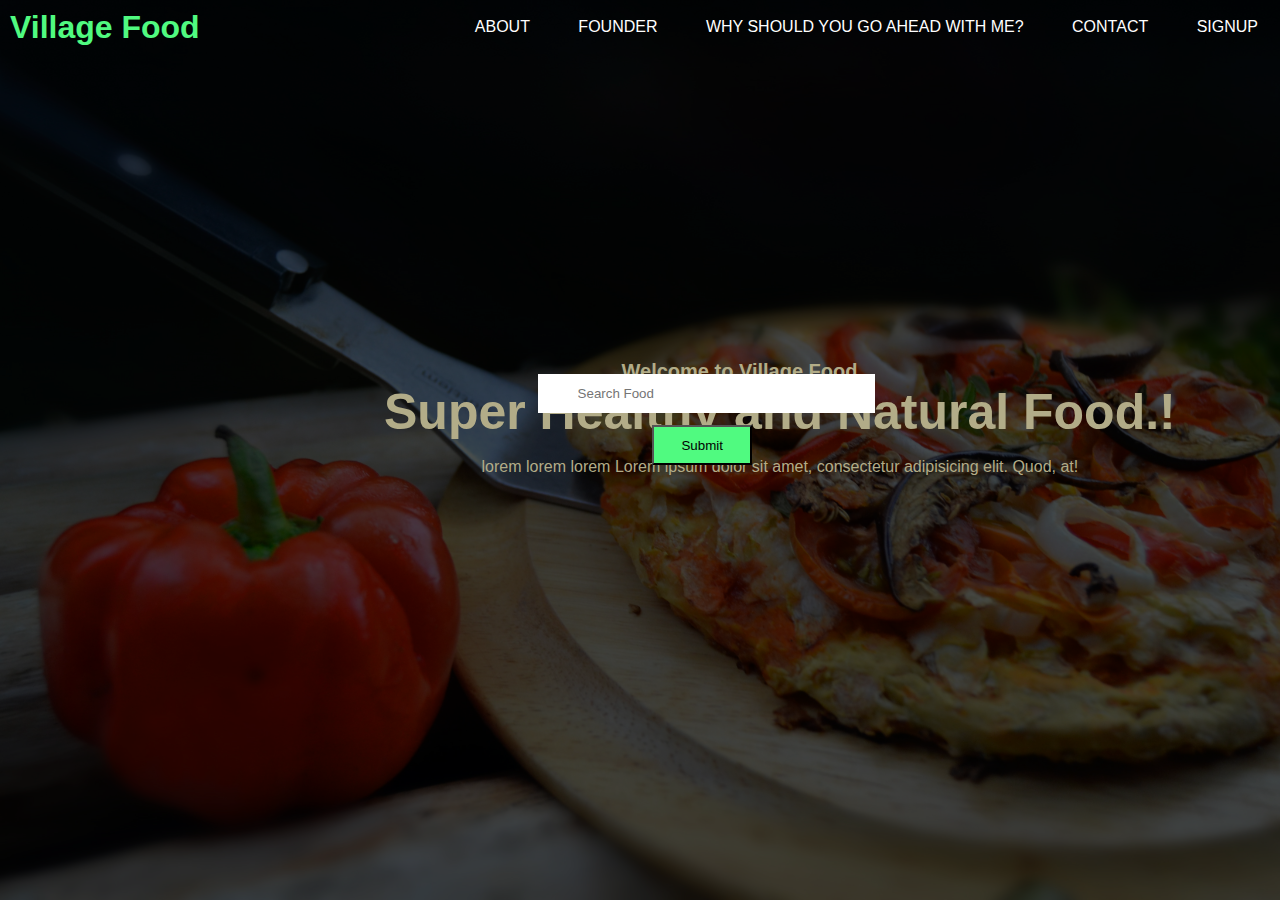
<file: intern/index.html>
<!DOCTYPE html>
<html lang="en">
<head>
    <meta charset="UTF-8">
    <meta http-equiv="X-UA-Compatible" content="IE=edge">
    <meta name="viewport" content="width=device-width, initial-scale=1.0">
    <title>Rich Cuisine</title>
    <link rel="stylesheet" href="style.css">
    <style>
        body {
            font-family: 'General Sans', sans-serif;
            margin: 0;
            padding: 0;
        }
        
        .form-container {
            display: none;
            position: fixed;
            bottom: 20px;
            left: 10px;
           
            width: 25%;
            background-color:bisque;
            box-shadow: 0 -2px 6px rgba(0, 0, 0, 0.1);
            transition: transform 0.5s ease-in-out;
        }
        
        .slide-up-form {
            padding: 20px;
            display: flex;
            flex-direction: column;
            align-items: center;
        }
        
        .slide-up-form input,
        .slide-up-form button {
            width: 100%;
            margin-bottom: 20px;
            padding: 10px;
            border: 1px solid #ccc;
            border-radius: 5px;
        }
        
        .slide-up-form button {
            background-color:orange;
            border: none;
            color: #fff;
            cursor: pointer;
        }
        
        .slide-up-form button:hover {
            background-color: #e6b800;
        }
    </style>
</head>
<body>
    <div class="container">
        <h1>Village Food</h1>
        <div class="navbar">
            <ul>
                <li><a href="about.html">ABOUT</a></li>
                <li><a href="founder.html">FOUNDER</a></li>
                <li><a href="hire.html">Why should You go ahead with Me?</a></li>
                <li><a href="contactform.html">CONTACT</a></li>
                <li><a class="deals" href="deals.html">SignUp</a></li>
            </ul>
        </div>
    </div>
    <div class="content">
        <h3> Welcome to Village Food</h3>
        <h1>Super Healthy and Natural Food.!</h1>
        <p> lorem lorem lorem Lorem ipsum dolor sit amet, consectetur adipisicing elit. Quod, at!</p>
    </div>
    <div class="search" >
        <input type="text" placeholder="Search Food">
    </div>
    
    <div class="submit">
        <a href="#"><button>Submit</button></a>
    </div>
    <div class="form-container" id="formContainer">
        <form class="slide-up-form">
            <h2 style="font-size:xx-large">FALT 15% OFF</h2><br>
            <P>Enter your details and win a coupon worth 15%</P><br>
            <input type="text" placeholder="Enter your phone number"><br>
            <input type="email" placeholder="Enter your email address"><br>
            <button type="submit">Show me coupon</button>
        </form>
    </div>
    
    <script src="example.js"></script>
</body>
</html>
</file>
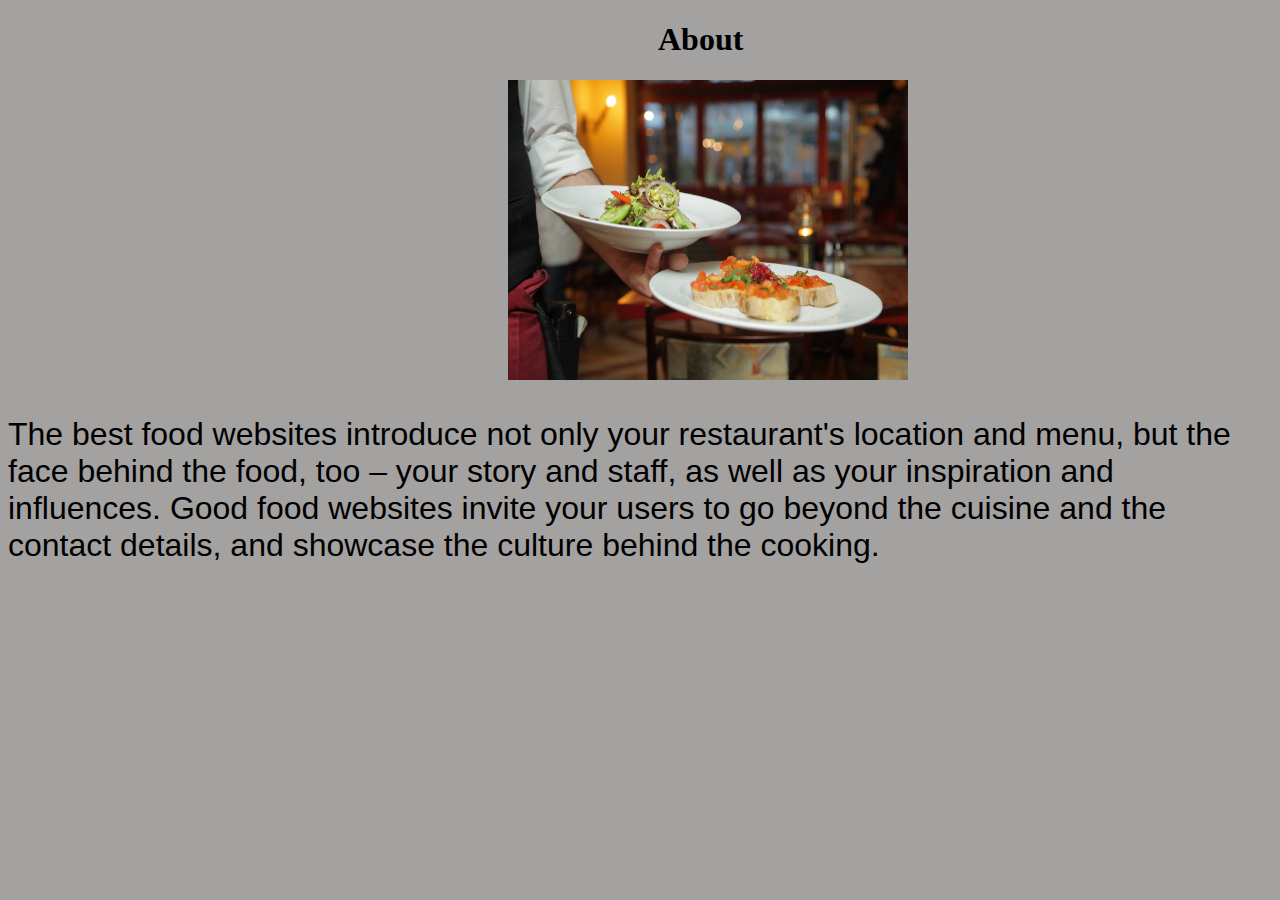
<file: intern/about.html>
<!DOCTYPE html>
<html lang="en">
<head>
    <meta charset="UTF-8">
    <meta name="viewport" content="width=device-width, initial-scale=1.0">
    <title>Document</title>
    <style>
        *{
            background-color:  rgb(164, 161, 161);
        }
        img{
            margin-left:500px;
            width: 400px;
            height:300px;
        }
        p{
            font-size: xx-large;
            font-family: 'General Sans', sans-serif;
        }
        h1{
            margin-left:650px;
        }
    </style>
</head>
<body>
    <h1>About</h1>
    <img src="aboutpic.jpeg" alt="pic">
    <p>The best food websites introduce not only your restaurant's location and menu, but the face behind the food, too – your story and staff, as well as your inspiration and influences. Good food websites invite your users to go beyond the cuisine and the contact details, and showcase the culture behind the cooking.</p>
</body>
</html>
</file>
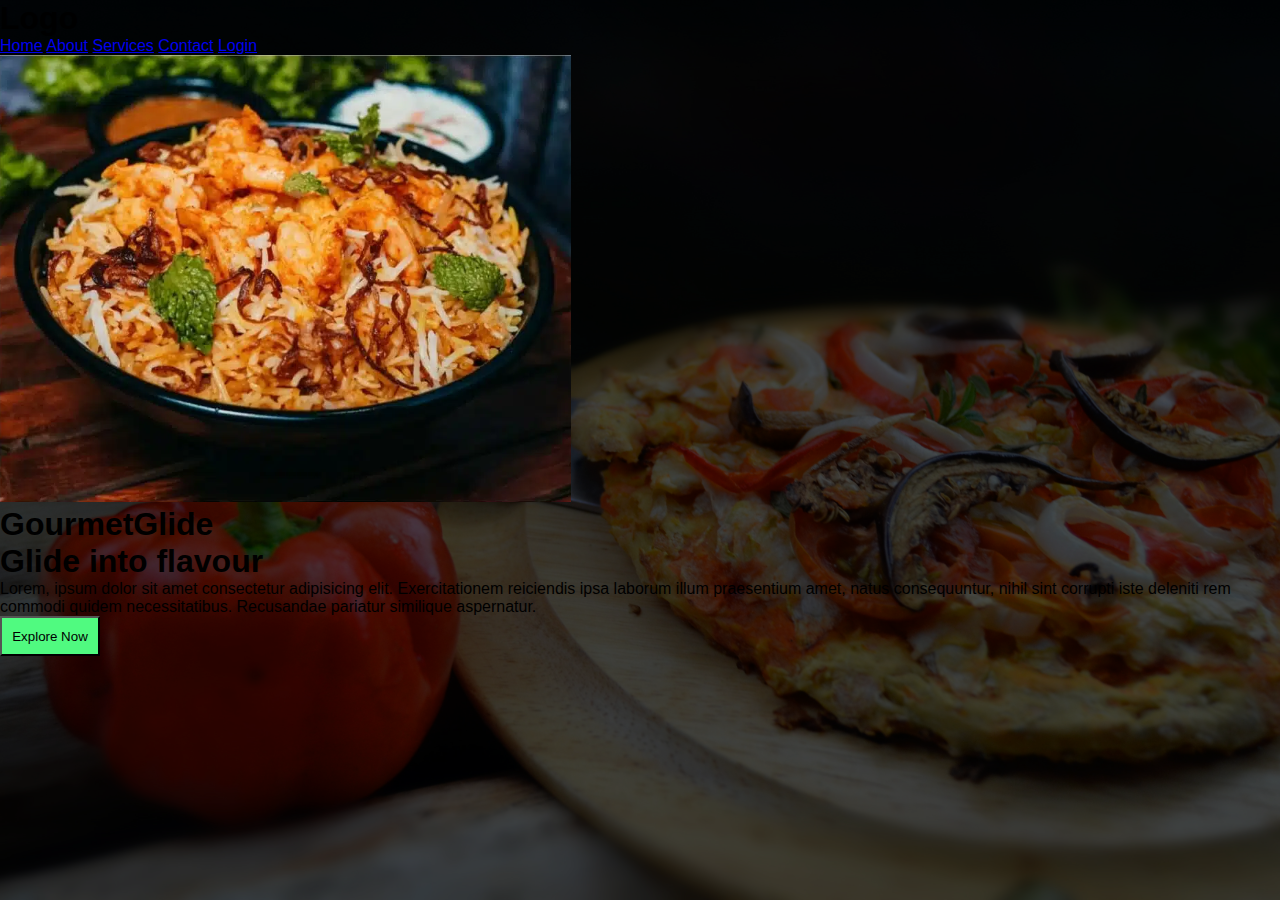
<file: intern/basic.html>
<!DOCTYPE html>
<html lang="en">
<head>
  <meta charset="UTF-8">
  <meta name="viewport" content="width=device-width, initial-scale=1.0">
  <title>Hero Section</title>
  <link rel="stylesheet" href="style.css">
</head>
<body>
    <header>
        <h1>Logo</h1>
        <nav>
            <a href="#" class="active">Home</a>
            <a href="#">About</a>
            <a href="#">Services</a>
            <a href="#">Contact</a>
            <a href="#">Login</a>
        </nav>
    </header>
    <img src="food.png" class="food" alt="food">
    <div class="text-box">
        <h1>GourmetGlide</h1>
        <h1>Glide into flavour</h1>
        <p>Lorem, ipsum dolor sit amet consectetur adipisicing elit. Exercitationem reiciendis ipsa laborum illum praesentium amet, natus consequuntur, nihil sint corrupti iste deleniti rem commodi quidem necessitatibus. Recusandae pariatur similique aspernatur.</p>
        <button type="button" class="btn">Explore Now</button>
    </div>
  </div>
</body>
</html>
</file>
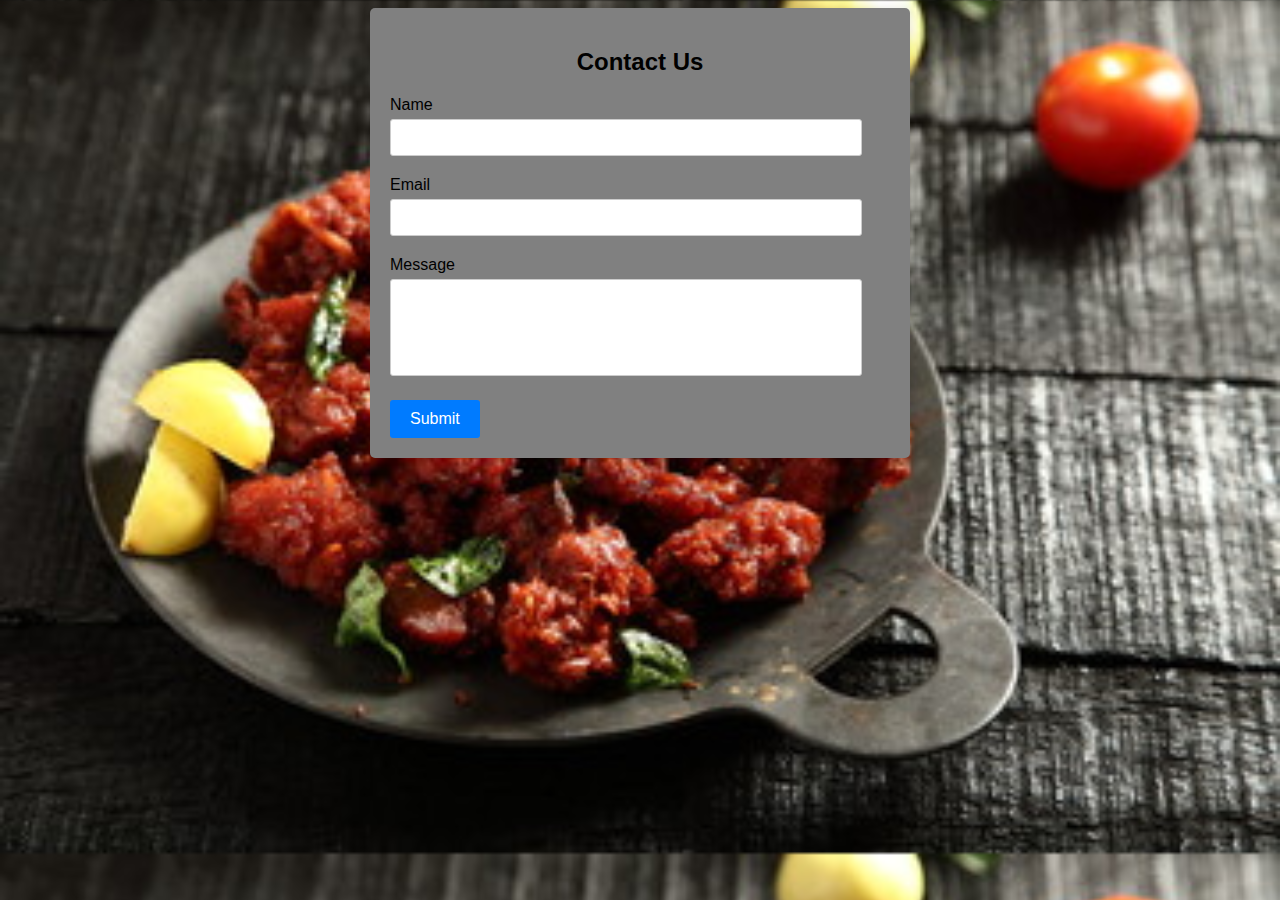
<file: intern/contactform.html>
<!DOCTYPE html>
<html lang="en">
<head>
<meta charset="UTF-8">
<meta name="viewport" content="width=device-width, initial-scale=1.0">
<title>Contact Us Form</title>
<style>
    /* Basic form styling */
    body {
        font-family: 'General Sans', sans-serif;
        background-color: #f4f4f4;
        background-image: url('image.jpg');
        background-size:cover;
    }

    .container {
        max-width: 500px;
        margin: auto;
        padding: 20px;
        background:grey;
        border-radius: 5px;
        box-shadow: 0 0 10px rgba(0, 0, 0, 0.1);
    }

    h2 {
        text-align: center;
    }

    input[type="text"],
    input[type="email"],
    textarea {
        width: 90%;
        padding: 10px;
        margin: 5px 0 20px 0;
        border: 1px solid #ccc;
        border-radius: 3px;
        resize: none; /* Disable textarea resizing */
    }

    input[type="submit"] {
        background-color: #007bff;
        color: #fff;
        padding: 10px 20px;
        border: none;
        border-radius: 3px;
        cursor: pointer;
        font-size: 16px;
    }

    input[type="submit"]:hover {
        background-color: #0056b3;
    }
</style>
</head>
<body>

<div class="container">
    <h2>Contact Us</h2>
    <form>
        <label for="name">Name</label>
        <input type="text" id="name" name="name" required>

        <label for="email">Email</label>
        <input type="email" id="email" name="email" required>

        <label for="message">Message</label>
        <textarea id="message" name="message" rows="5" required></textarea>

        <input type="submit" value="Submit">
    </form>
</div>

</body>
</html>
</file>
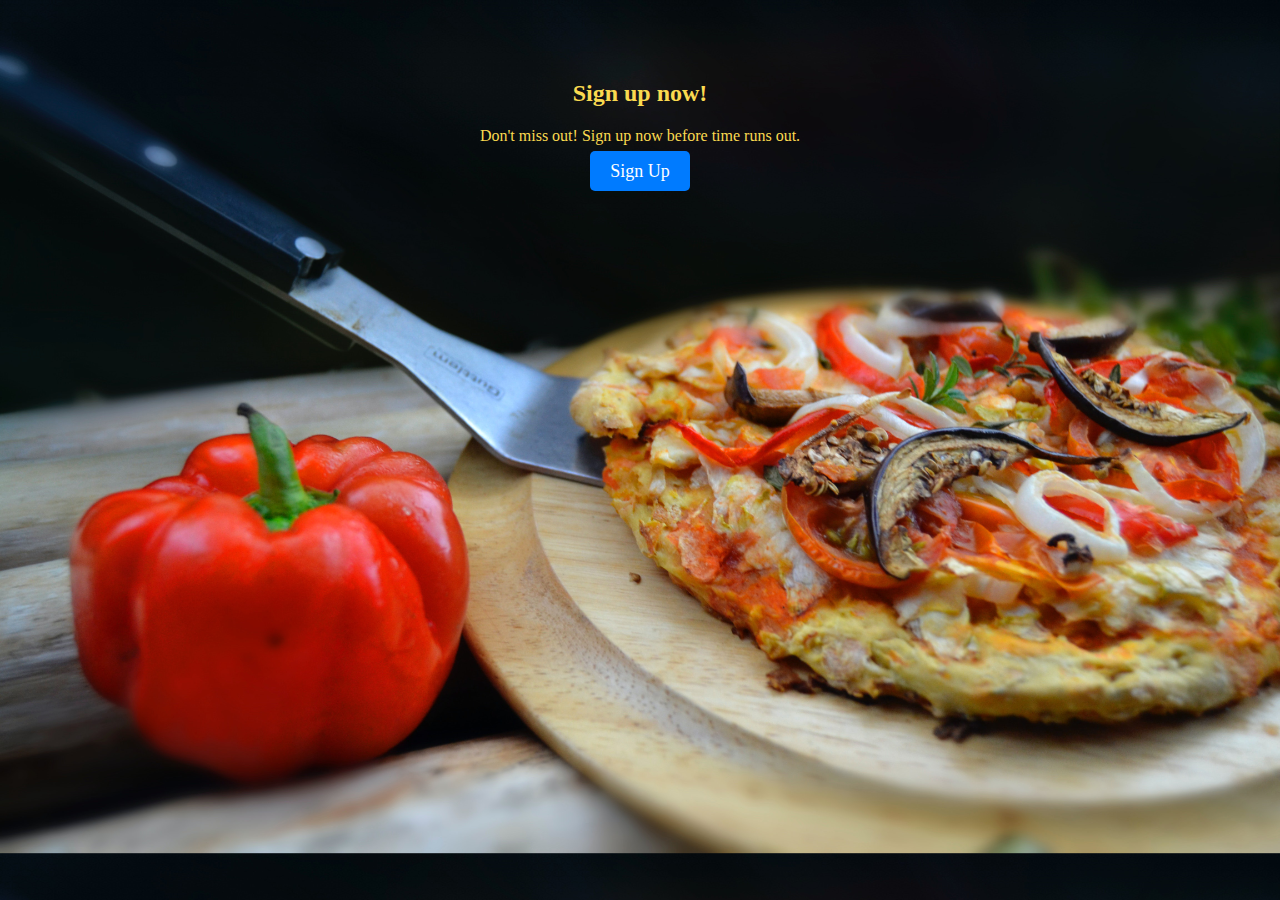
<file: intern/deals.html>
<!DOCTYPE html>
<html lang="en">
<head>
<meta charset="UTF-8">
<meta name="viewport" content="width=device-width, initial-scale=1.0">
<title>Countdown Timer and Call to Action</title>
<style>
    /* Style for CTA section */
    body {
        background-image: url('food.jpg');
        background-size: cover; /* Adjust as needed */
    }
    #countdown{
        text-align: center;
        font-size: 100px; /* Increased font size for better visibility */
        margin-bottom: 20px;
        font-family: 'General Sans', sans-serif;
        color: #B2AC88; /* Change color here */
    }

    .cta-section {
        text-align: center;
        padding: 40px 0;
        color: #fada50;
    }

    .cta-button {
        background-color: #007bff;
        color:#fff;
        padding: 10px 20px;
        border-radius: 5px;
        font-size: 18px;
        text-decoration: none;
    }

    .cta-button:hover {
        background-color: #0056b3;
    }
    
</style>
</head>
<body>
<!-- Countdown Timer -->
<div id="countdown" style="text-align: center; font-size: 24px; margin-bottom: 20px;"></div>

<!-- Call to Action Section -->
<section class="cta-section">
    <h2>Sign up now!</h2>
    <p>Don't miss out! Sign up now before time runs out.</p>
    <a href="signup.html" class="cta-button">Sign Up</a>
</section>

<script>
// Countdown Timer
const countdownElement = document.getElementById('countdown');

function countdown() {
    const countDate = new Date().getTime() + (10 * 60 * 1000); // 10 minutes
    const interval = setInterval(() => {
        const now = new Date().getTime();
        const distance = countDate - now;

        const minutes = Math.floor((distance % (1000 * 60 * 60)) / (1000 * 60));
        const seconds = Math.floor((distance % (1000 * 60)) / 1000);

        countdownElement.innerHTML = `${minutes}m ${seconds}s`;

        if (distance < 0) {
            clearInterval(interval);
            countdownElement.innerHTML = 'EXPIRED';
            // You can trigger any action here when the countdown expires
        }
    }, 1000);
}

// Start the countdown
countdown();
</script>

</body>
</html>
</file>
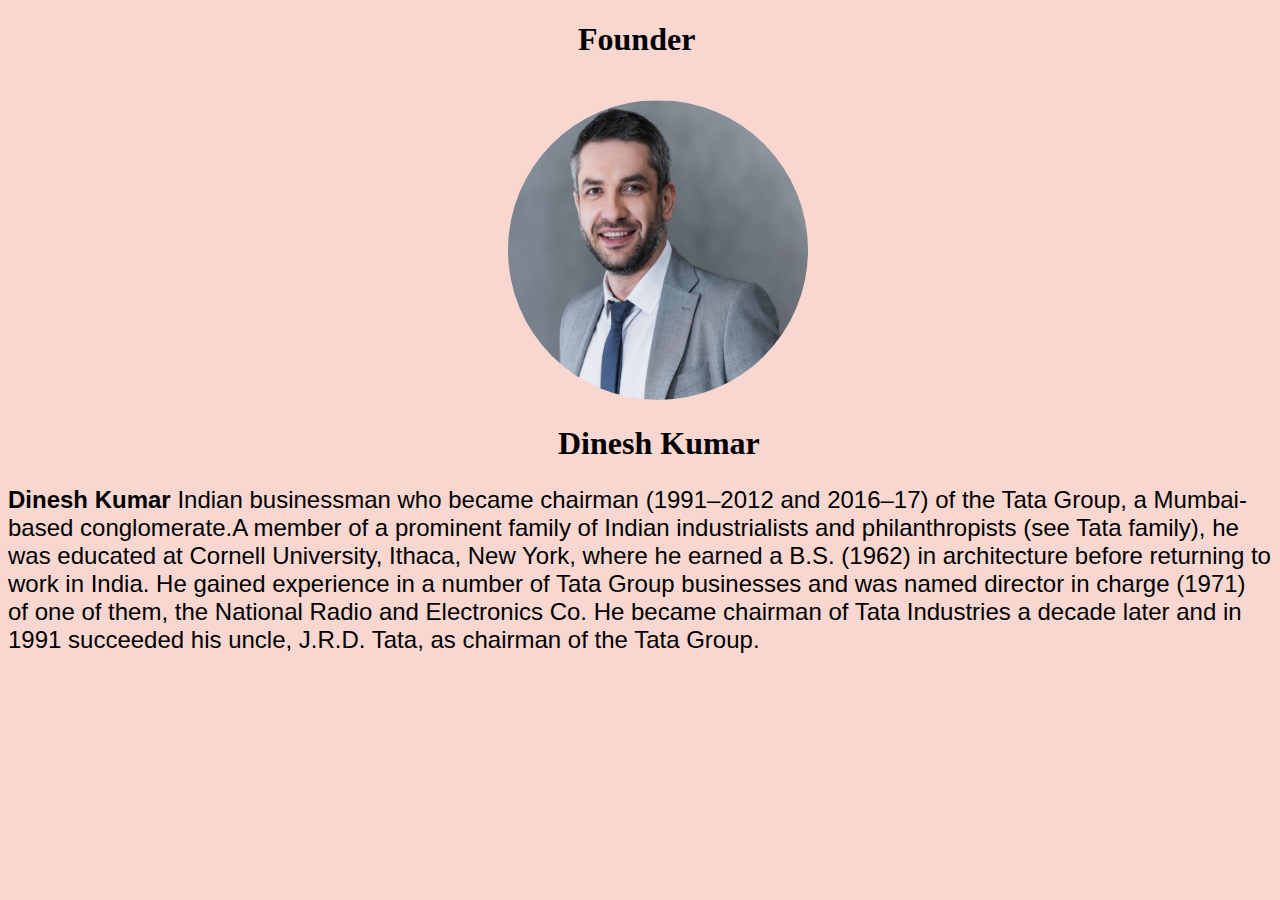
<file: intern/founder.html>
<!DOCTYPE html>
<html lang="en">
<head>
    <meta charset="UTF-8">
    <meta name="viewport" content="width=device-width, initial-scale=1.0">
    <title>Founder</title>
    <style>
        body{
            background-color: rgb(248, 215, 208);
        }
        .stock{
            width:300px;
            height: 300px;
            border-radius: 150px;
            margin-left:500px;
            margin-top:20px;
        }
        #dinesh{
            margin-left:570px;
        }
        p{
            font-size:x-large;
            font-family: 'General Sans', sans-serif;

        }
        h1{
            margin-left: 550px;
        }
        
    </style>
</head>
<body>
    <h1 id="dinesh">Founder</h1>
    <img src="stock .png" alt="man" class="stock">
    <h1>Dinesh Kumar</h1>
    <p><b>Dinesh Kumar </b>Indian businessman who became chairman (1991–2012 and 2016–17) of the Tata Group, a Mumbai-based conglomerate.A member of a prominent family of Indian industrialists and philanthropists (see Tata family), he was educated at Cornell University, Ithaca, New York, where he earned a B.S. (1962) in architecture before returning to work in India. He gained experience in a number of Tata Group businesses and was named director in charge (1971) of one of them, the National Radio and Electronics Co. He became chairman of Tata Industries a decade later and in 1991 succeeded his uncle, J.R.D. Tata, as chairman of the Tata Group. </p>
</body>
</file>
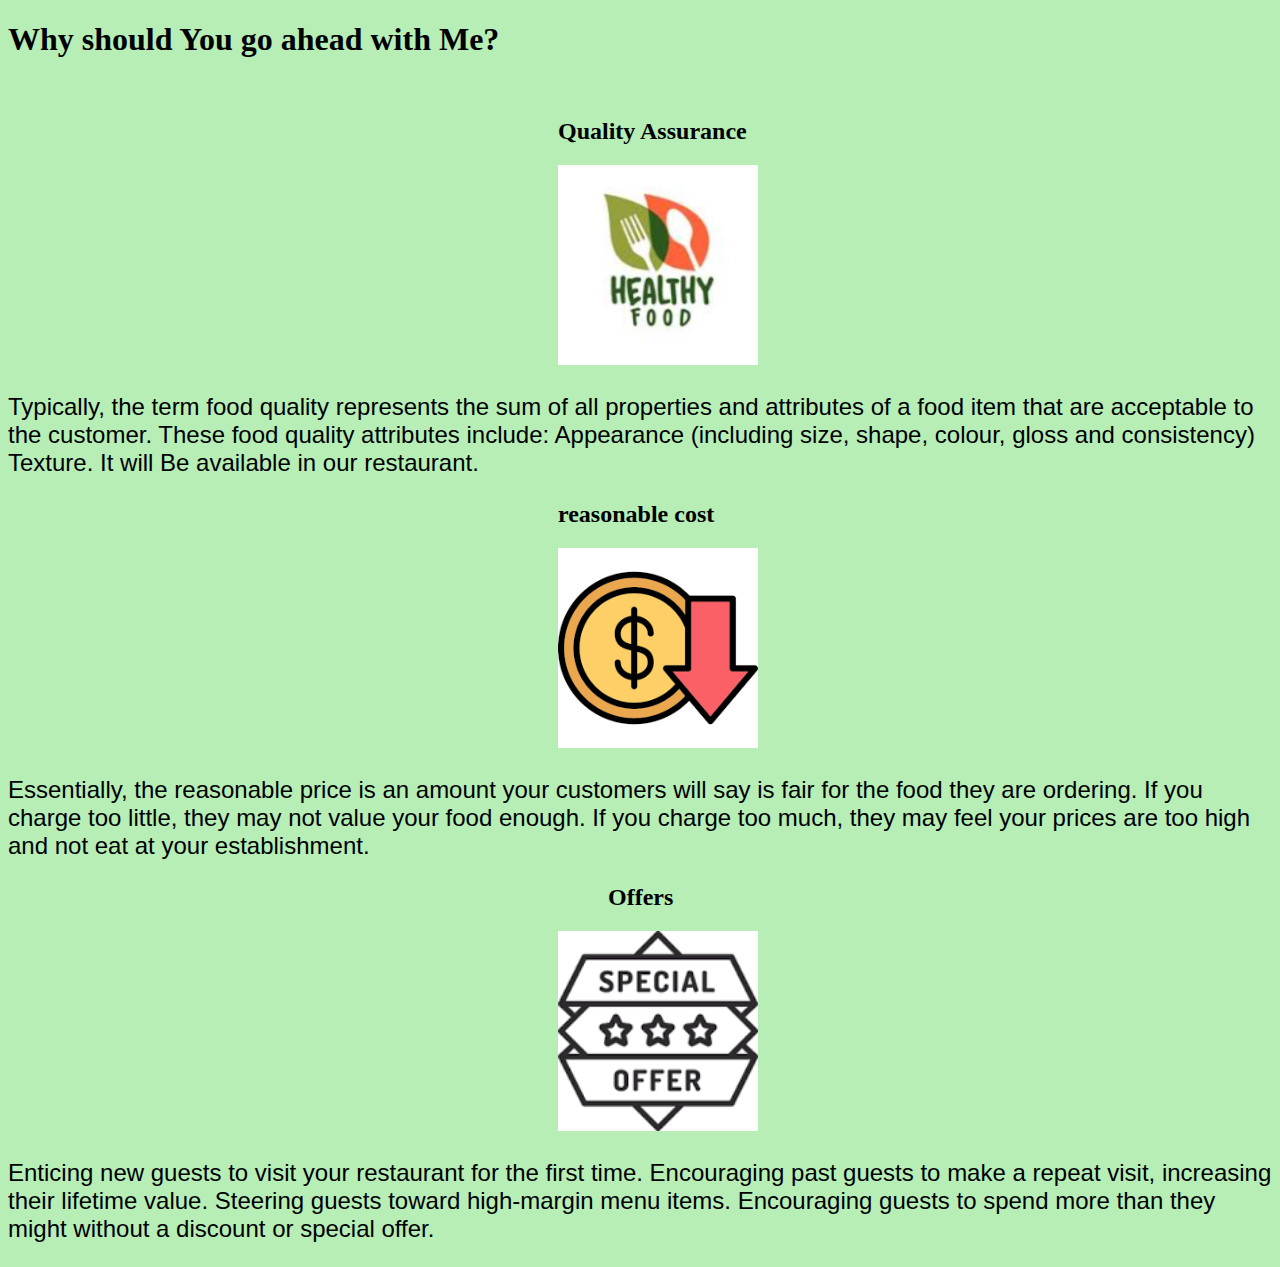
<file: intern/hire.html>
<!DOCTYPE html>
<html lang="en">
<head>
    <meta charset="UTF-8">
    <meta name="viewport" content="width=device-width, initial-scale=1.0">
    <title>Hire</title>
    <style>
        body{
            background-color: rgb(182, 238, 182);
        }
        img{
            width:200px;
            height:200px;
        }
        .quality,.cost{
            margin-left: 550px;
        }
        h2{
            margin-left: 550px;
        }
        p{
            font-size:x-large;
            font-family: 'General Sans', sans-serif;
        }
        .offer{
            margin-left:550px;
        }
        #off{
             margin-left: 600px;
        }
        
    </style>
</head>
<body>
    <h1>Why should You go ahead with Me?</h1>
    <br>
    <h2>Quality Assurance</h2>
    <img src="quality.png"  class="quality" alt="picture">
    <p>Typically, the term food quality represents the sum of all properties and attributes of a food item that are acceptable to the customer. These food quality attributes include: Appearance (including size, shape, colour, gloss and consistency) Texture. It will Be available in our restaurant.</p>
    <h2>reasonable cost</h2>
    <img src="cost.png"class="cost">
    <p>Essentially, the reasonable price is an amount your customers will say is fair for the food they are ordering. If you charge too little, they may not value your food enough. If you charge too much, they may feel your prices are too high and not eat at your establishment.</p>
    <h2 id="off">Offers</h2>
    <img src="offer.png"class="offer">
    <p >Enticing new guests to visit your restaurant for the first time. Encouraging past guests to make a repeat visit, increasing their lifetime value. Steering guests toward high-margin menu items. Encouraging guests to spend more than they might without a discount or special offer.</p>
</body>
</html>
</file>
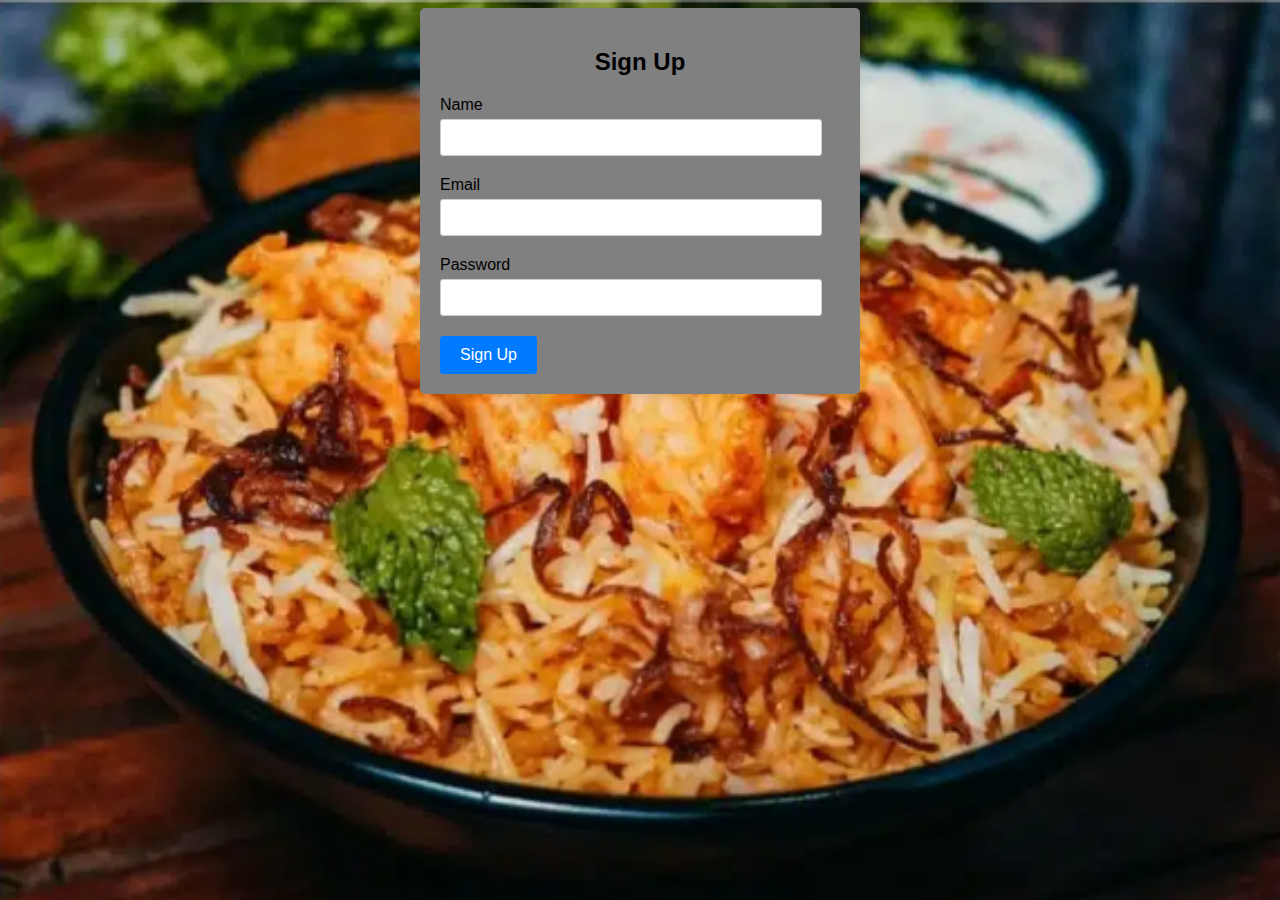
<file: intern/signup.html>
<!DOCTYPE html>
<html lang="en">
<head>
<meta charset="UTF-8">
<meta name="viewport" content="width=device-width, initial-scale=1.0">
<title>Signup Form</title>
<style>
    /* Basic form styling */
    body {
        font-family: 'General Sans', sans-serif;
        background-image: url(food.png);
        background-size: cover;
    }

    .container {
        max-width: 400px;
        margin: auto;
        padding: 20px;
        background:grey;
        border-radius: 5px;
        box-shadow: 0 0 10px rgba(0, 0, 0, 0.1);
    }

    h2 {
        text-align: center;
    }

    input[type="text"],
    input[type="email"],
    input[type="password"] {
        width: 90%;
        padding: 10px;
        margin: 5px 0 20px 0;
        border: 1px solid #ccc;
        border-radius: 3px;
    }

    input[type="submit"] {
        background-color: #007bff;
        color: #fff;
        padding: 10px 20px;
        border: none;
        border-radius: 3px;
        cursor: pointer;
        font-size: 16px;
    }

    input[type="submit"]:hover {
        background-color: #0056b3;
    }
</style>
</head>
<body>

<div class="container">
    <h2>Sign Up</h2>
    <form>
        <label for="name">Name</label>
        <input type="text" id="name" name="name" required>

        <label for="email">Email</label>
        <input type="email" id="email" name="email" required>

        <label for="password">Password</label>
        <input type="password" id="password" name="password" required>

        <input type="submit" value="Sign Up">
    </form>
</div>

</body>
</html>
</file>
<file: intern/style.css>
*{
    margin: 0;
    padding: 0;
}

body{
    background: rgba(0, 0, 0, 0.7) url('food.jpg') center center fixed;
    background-size: cover;
    background-blend-mode: darken;
    font-family: 'General Sans', sans-serif;
}

.container{
    display: flex;
    align-items: center;
    justify-content: space-between;
}

.container h1{
    color: #50fa80;
    margin-left: 10px;
    cursor: pointer;
}

.navbar ul li{
    display: inline-block;
    padding: 18px;
    text-transform: uppercase;
}

.navbar ul li a{
    text-decoration: none;
    color: #fff;
    padding: 4px;
    transition: 3.5s;
}

.navbar ul li a:hover{
    box-shadow: 0 3px 50px #FADA5E inset,0 3px 50px #FADA5E inset,
    0 3px 50px #FADA5E inset,0 3px 50px #FADA5E inset ;
}

.navbar .reservation{
    padding: 8px;
    background-color: grey;
}

.content{
    position: absolute;
    color:#B2AC88;
    top: 40%;
    left: 30%;
}

.content h3{
    font-family: sans-serif;
    font-size: 20px;
    margin-left: 30%;
}

.content h1{
    font-size: 50px;
}

.content p{
    text-align: center;
    margin-top: 17px;
}

.search{
    position: absolute;
    margin-top: 25%;
    margin-left: 42%;
}

.search input{
    outline: none;
    border: none;
    padding: 12px 40px;
    size: 1em;
    width: 100%;
}

.submit{
    position: absolute;
    margin-top: 29%;
    margin-left: 49%;
}
.submit a{
    text-decoration: none;
    padding: 12px 25px;
    background-color: sage;
}
button{
    width:100px;
    height:40px;
    background-color: #50fa80;
}
</file>
